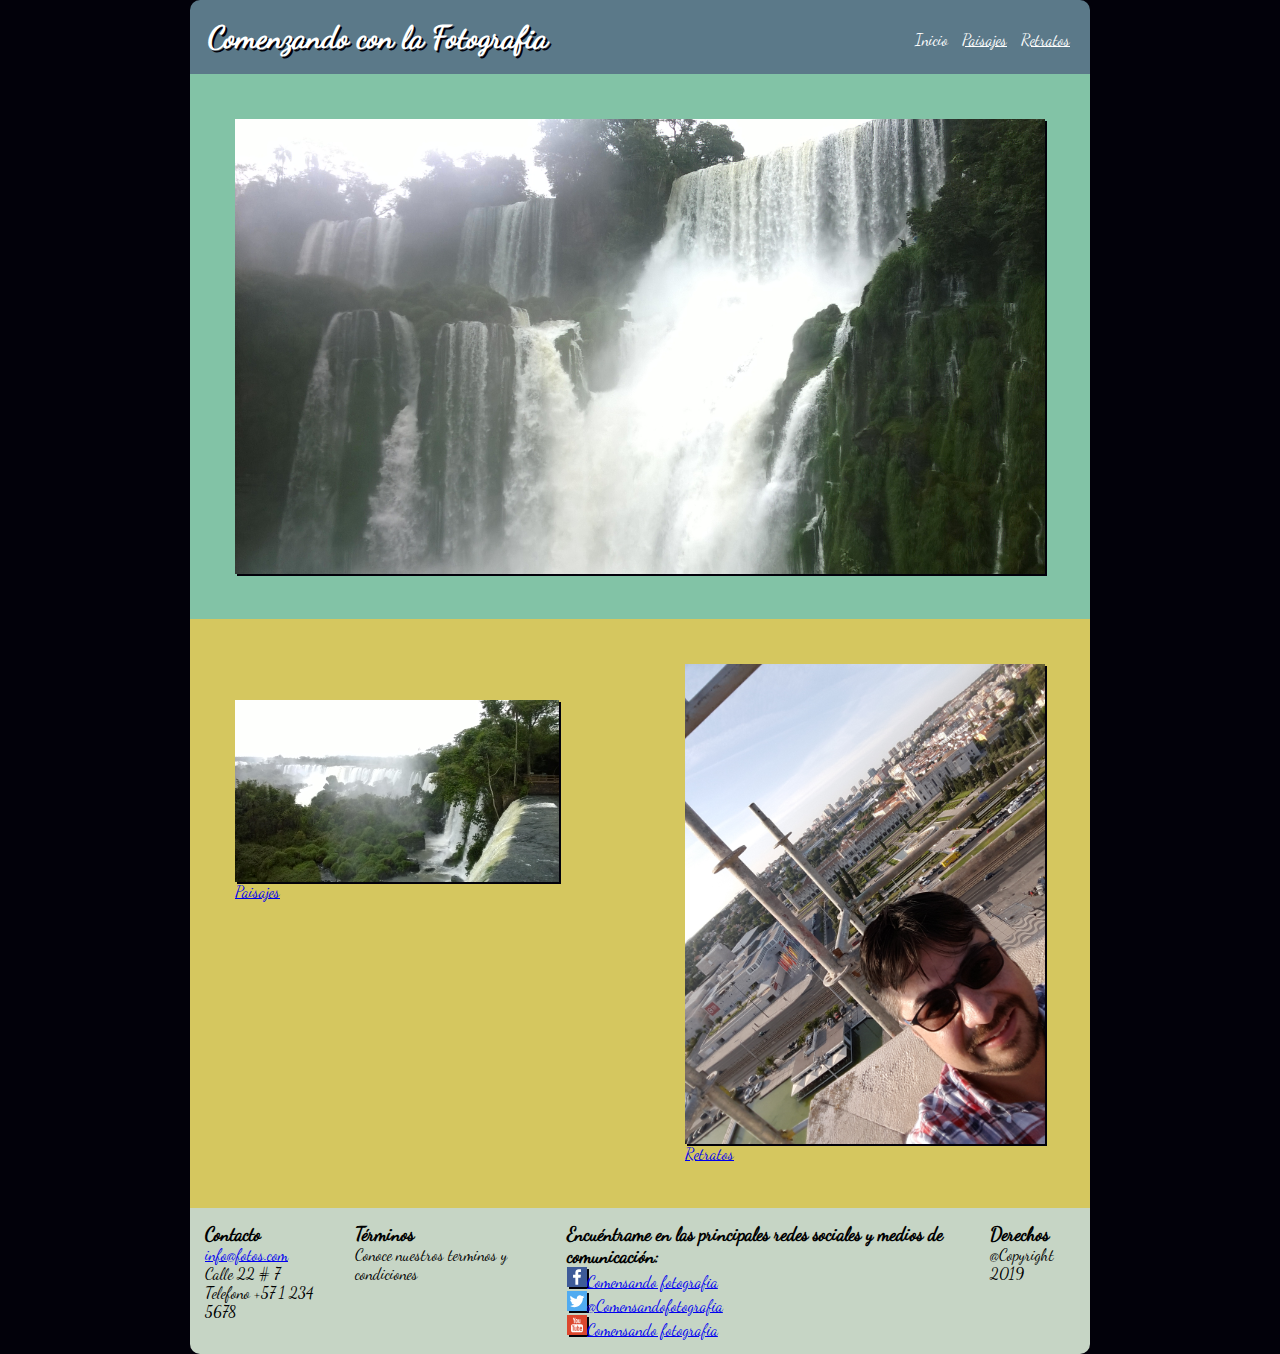
<file: index.html>
<html>
	<head>
		<meta charset="utf-8">
		<meta name="viewport" content="width=device-width, user-scalable=no">
		<title>Comenzando con la Fotografia</title>
		<link rel="stylesheet" href="css/estilos.css">
	</head>
	<body>
		<div class="contenido">
			<div id="slide">
				<div id="titulo">
					<h1>Comenzando con la Fotografia</h1>
				</div>
				<div id="referencias">
						<a href="index.html" class="indice" id="inicio">Inicio</a> 
						<a href="paisajes.html" class="indice">Paisajes</a>
						<a href="retratos.html" class="indice">Retratos</a>
				</div>
			</div>
			<div class="imagenes">
				
				<div class="c1">
					
						<img src="img/foto_1.jpg" alt="Foto_principal"/>
				</div>
				<div class="c2">
						<img src="img/paisajes.jpg" alt="Paisajes"/>
						<a href="paisajes.html">Paisajes</a>
				</div>
				<div class="c3">
						<img src="img/retratos.jpg" alt="Retratos"/>
						<a href="retratos.html">Retratos</a>
				</div>
			</div>
		</div>
		<footer class="contenido">
			<div>
					<h3>Contacto</h3>
					<a href="mailto:info@fotos.com?subject=fotografia">info@fotos.com</a></br>
					Calle 22 # 7</br>
					Telefono +57 1 234 5678
			</div>
			<div>
				<h3>Términos</h3>
				Conoce nuestros terminos y condiciones
			</div>
			<div>
				<h3>Encuéntrame en las principales redes sociales y medios de comunicación: </h3>
				<a href="http://facebook.com"><img src="./iconos/facebook.svg" alt="Facebook" width="20" height="20">Comensando fotografia</a></br>
				<a href="http://twitter.com"><img src="./iconos/twitter.svg" alt="Twitter" width="20" height="20">@Comensandofotografia</a></br>
				<a href="http://youtube.com"><img src="./iconos/youtube.svg" alt="Youtube" width="20" height="20">Comensando fotografia</a></br>
			</div>				
			<div>
				<h3>Derechos</h3>
				@Copyright 2019
			</div>	
		
		</footer>
  </body>
</html>
</file>
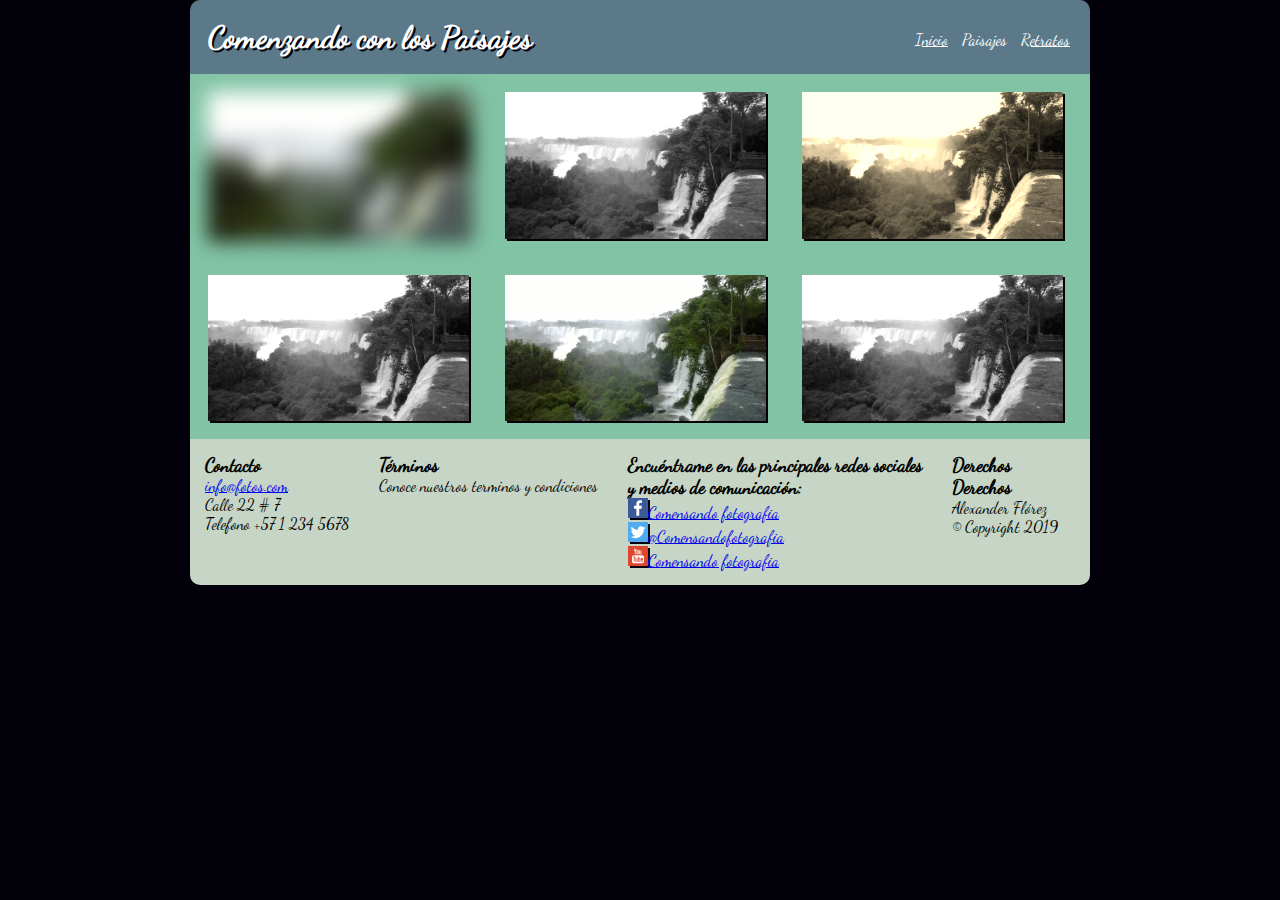
<file: paisajes.html>
<html>
	<head>
		<meta charset="utf-8">
		<meta name="viewport" content="width=device-width, user-scalable=no">
		<title>Comenzando con la Fotografia</title>
		<link rel="stylesheet" href="css/estilos-paisajes.css">
	</head>
	<body>
		<div class="contenido">
			<div id="slide">
				<div id="titulo">
					<h1>Comenzando con los Paisajes</h1>
				</div>
				<div id="referencias">
						<a href="index.html" class="indice" id="inicio">Inicio</a> 
						<a href="paisajes.html" class="indice" id="paisaje">Paisajes</a>
						<a href="retratos.html" class="indice" id="retrato">Retratos</a>
				</div>
			</div>
			<div class="imagenes">
				
				<div class="foto">
						<img src="img/paisajes.jpg" id="c1"/>
				</div>
				<div class="foto">
						<img src="img/paisajes.jpg" id="c2"/>
				</div>
				<div class="foto">
						<img src="img/paisajes.jpg" id="c3"/>
				</div>
				<div class="foto">
						<img src="img/paisajes.jpg" id="c4"/>
				</div>
				<div class="foto">
						<img src="img/paisajes.jpg" id="c5"/>
				</div>
				<div class="foto">
						<img src="img/paisajes.jpg" id="c6" />
				</div>
			</div>
		</div>
		<footer class="contenido">
			<div>
					<h3>Contacto</h3>
					<a href="mailto:info@fotos.com?subject=fotografia">info@fotos.com</a></br>
					Calle 22 # 7</br>
					Telefono +57 1 234 5678
			</div>
			<div>
				<h3>Términos</h3>
				Conoce nuestros terminos y condiciones
			</div>
			<div>
				<h3>
				Encuéntrame en las principales redes sociales </br> 
				y medios de comunicación: 
				</h3>
				<a href="http://facebook.com"><img src="./iconos/facebook.svg" alt="Facebook" width="20" height="20">Comensando fotografia</a></br>
				<a href="http://twitter.com"><img src="./iconos/twitter.svg" alt="Twitter" width="20" height="20">@Comensandofotografia</a></br>
				<a href="http://youtube.com"><img src="./iconos/youtube.svg" alt="Youtube" width="20" height="20">Comensando fotografia</a></br>
			</div>				
			<div>
				<h3>Derechos</h3>
				<h3>Derechos</h3>
				Alexander Flórez </br>
				&copy Copyright 2019
			</div>	
		
		</footer>
  </body>
</html>
</file>
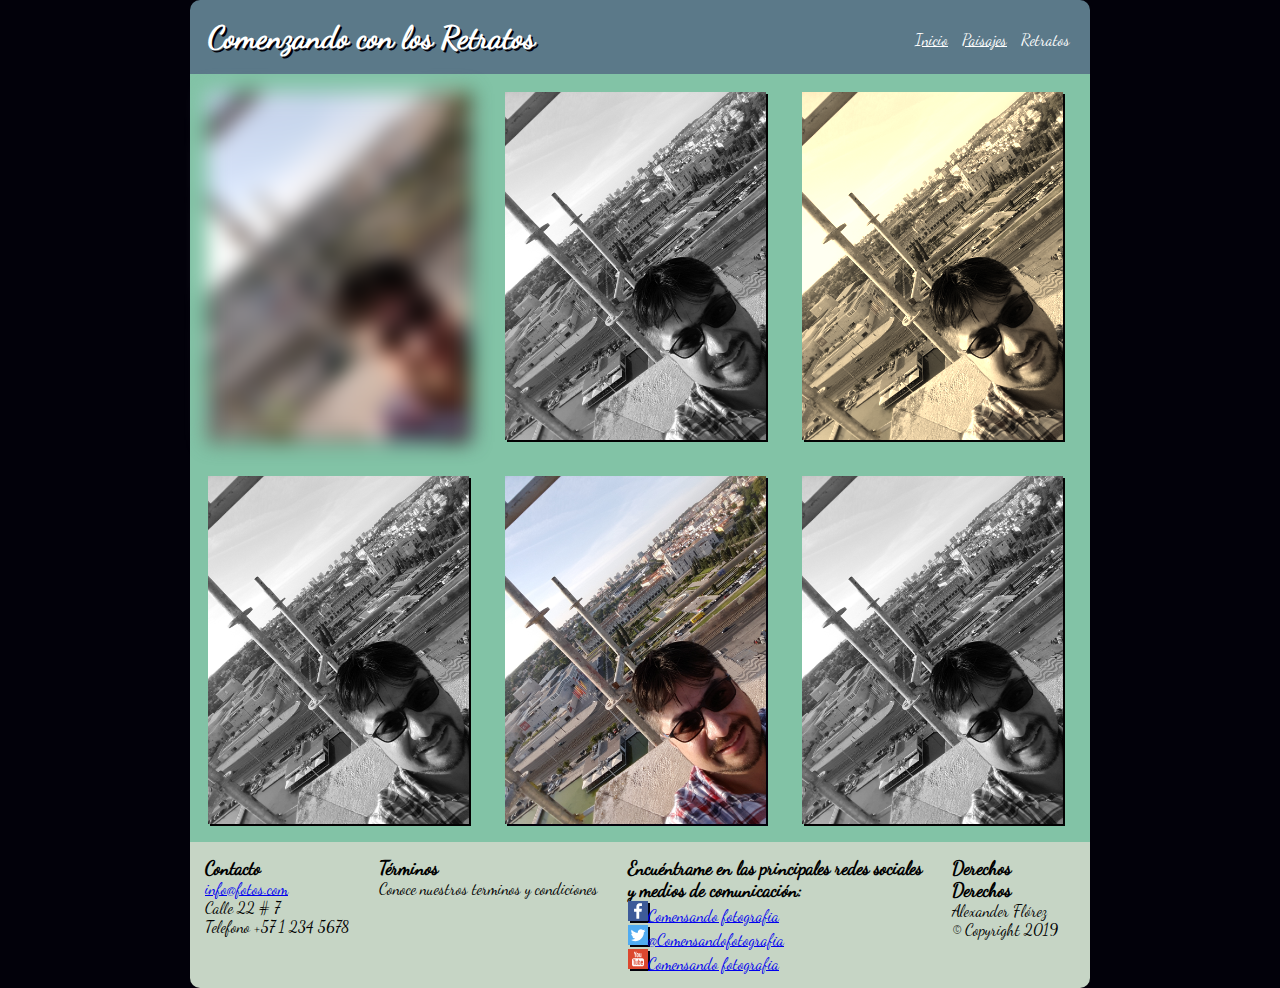
<file: retratos.html>
<html>
	<head>
		<meta charset="utf-8">
		<meta name="viewport" content="width=device-width, user-scalable=no">
		<title>Comenzando con los Retratos</title>
		<link rel="stylesheet" href="css/estilos-retratos.css">
	</head>
	<body>
		<div class="contenido">
			<div id="slide">
				<div id="titulo">
					<h1>Comenzando con los Retratos</h1>
				</div>
				<div id="referencias">
						<a href="index.html" class="indice" id="inicio">Inicio</a> 
						<a href="paisajes.html" class="indice" id="paisaje">Paisajes</a>
						<a href="retratos.html" class="indice" id="retrato">Retratos</a>
				</div>
			</div>
			<div class="imagenes">
				
				<div class="foto">
						<img src="img/retratos.jpg" id="c1"/>
				</div>
				<div class="foto">
						<img src="img/retratos.jpg" id="c2"/>
				</div>
				<div class="foto">
						<img src="img/retratos.jpg" id="c3"/>
				</div>
				<div class="foto">
						<img src="img/retratos.jpg" id="c4"/>
				</div>
				<div class="foto">
						<img src="img/retratos.jpg" id="c5"/>
				</div>
				<div class="foto">
						<img src="img/retratos.jpg" id="c6" />
				</div>
			</div>
		</div>
		<footer class="contenido">
			<div>
					<h3>Contacto</h3>
					<a href="mailto:info@fotos.com?subject=fotografia">info@fotos.com</a></br>
					Calle 22 # 7</br>
					Telefono +57 1 234 5678
			</div>
			<div>
				<h3>Términos</h3>
				Conoce nuestros terminos y condiciones
			</div>
			<div>
				<h3>
				Encuéntrame en las principales redes sociales </br> 
				y medios de comunicación: 
				</h3>
				<a href="http://facebook.com"><img src="./iconos/facebook.svg" alt="Facebook" width="20" height="20">Comensando fotografia</a></br>
				<a href="http://twitter.com"><img src="./iconos/twitter.svg" alt="Twitter" width="20" height="20">@Comensandofotografia</a></br>
				<a href="http://youtube.com"><img src="./iconos/youtube.svg" alt="Youtube" width="20" height="20">Comensando fotografia</a></br>
			</div>				
			<div>
				<h3>Derechos</h3>
				<h3>Derechos</h3>
				Alexander Flórez </br>
				&copy Copyright 2019
			</div>	
		
		</footer>
  </body>
</html>
</file>
<file: css/estilos.css>
*{
	margin:0;
}

@font-face {
  font-family: 'Dancing Script';
  src: url('DancingScript-Regular.ttf');
}

body{
	background-color:  #02010a;
	font-family:'Dancing Script';
}

.contenido {
	width: 900px;
	margin-left: auto;
	margin-right: auto;
}

footer{
	background-color:#C6d5c5;
	border-bottom-left-radius: 10px;
	border-bottom-right-radius: 10px;

}

footer div{
	padding:15px;
}

#slide{

	background-color:#5b7989;
	color:white;
	border-top-left-radius: 10px;
	border-top-right-radius: 10px;
	animation: slidein 1s forwards;
}

@-webkit-keyframes slidein {
	0%{
		margin-top:150%;
	}
	60%{
		margin-top:-5%;
	}
	100%{
		margin-top:0%;
	}
}

#titulo {
		text-shadow:2px 2px #02010a;
		padding:2%;
}

.indice {
	color:white;
	padding-right:10px;
}

#inicio {
	text-decoration: none;
}

img{
	box-shadow:2px 2px #02010a;
}

.c1 {
	background-color: #82c3a6;
	width: 90%;
	padding:5%;
}

.c1 img {
	width:100%;

}

.c2 {
	background-color: #d5c75f;
	width: 40%;
	padding:5%;
}

.c2 img {
	width:90%;
	margin-top:10%;
}

.c2 img:hover {
	animation: rotar 1.5s;
	
}

@-webkit-keyframes rotar {
	transform: rotateZ(10deg);
	0%{
		transform: rotateZ(0deg);
	}
	50%{
		transform: rotateZ(10deg);
	}
	100%{
		transform: rotateZ(0deg);
	}
}
	

.c3 {
	background-color: #d5c75f;
	width: 40%;
	padding:5%;
}

.c3 img {
	width:100%;
}

.c3 img:hover {
	animation: transladar 1.5s;
}

@-webkit-keyframes transladar {
	transform: rotateZ(10deg);
	0%{
		transform: translate(0px, 0px);
	}
	50%{
		transform: translate(20px, -5px);
	}
	100%{
		transform: translate(0px, 0px);
	}
}

@media (max-width: 899px) {
	.contenido{
		width: 100%;
	}
	
	.c2 {
		width: 90%;
		padding:5%;	
	}
	
	.c3 {
		width: 90%;
		padding:5%;	
	}
}

@media (min-width: 900px) {
	
	#slide{
		display: flex;
		flex-flow: row wrap;
		position:relative;
	}
	#referencias{
		position: absolute;
		right:10px;
		top:40%;
	}

	.contenido{
		width: 900px;
	}
	
	.imagenes{
		display: flex;
		flex-flow: row wrap;
	}
	
	footer{
		display: flex;
		flex-wrap: no_wrap;
	}
	
	footer div{
		padding:15px;
	}
	
	
}
</file>
<file: css/estilos-paisajes.css>
*{
	margin:0;
}

@font-face {
  font-family: 'Dancing Script';
  src: url('DancingScript-Regular.ttf');
}

body{
	background-color:  #02010a;
	font-family:'Dancing Script';
}

.contenido {
	width: 900px;
	margin-left: auto;
	margin-right: auto;
}

#slide{

	background-color:#5b7989;
	color:white;
	border-top-left-radius: 10px;
	border-top-right-radius: 10px;
	animation: slidein 1s forwards;
}

@-webkit-keyframes slidein {
	0%{
		margin-top:150%;
	}
	60%{
		margin-top:-5%;
	}
	100%{
		margin-top:0%;
	}
}

#titulo {
		text-shadow:2px 2px #02010a;
		padding:2%;
}

.indice {
	color:white;
	padding-right:10px;
}

#paisaje {
	text-decoration: none;
}

.imagenes {
	background-color: #82c3a6;
}

img{
	box-shadow:2px 2px #02010a;
}

#c1	{
	-webkit-filter:blur(10px);
	filter:blur(10px);
}

#c3 {
	-webkit-filter:sepia(90%);
	filter:sepia(90%);
}

#c2, #c4, #c6 {
	-webkit-filter:grayscale(100%);
	filter:grayscale(100%);
}

footer{
	background-color:#C6d5c5;
	border-bottom-left-radius: 10px;
	border-bottom-right-radius: 10px;

}

footer div{
	padding:15px;
}

@media (max-width: 899px) {
	#referencias{
		padding-bottom:15px;
	}
	.contenido{
		width: 100%;
		text-align:center;
	}
	.foto {
		width: 90%;
		padding:5%
	}
	.foto img {
		width:100%;
	}
	footer div{
		text-align:left;
	}
}

@media (min-width: 900px) {
	#slide{
		display: flex;
		flex-flow: row wrap;
		position:relative;
	}
	#referencias{
		position: absolute;
		right:10px;
		top:40%;
	}
	.contenido{
		width: 900px;
	}
	.imagenes{
		display: flex;
		flex-flow: row wrap;
	}
	.foto {
		width: 29%;
		padding:2%
	}
	.foto img {
		width:100%;
	}
	footer{
		display: flex;
		flex-wrap: no_wrap;
	}
	footer div{
		padding:15px;
	}
}
</file>
<file: css/estilos-retratos.css>
*{
	margin:0;
}

@font-face {
  font-family: 'Dancing Script';
  src: url('DancingScript-Regular.ttf');
}

body{
	background-color:  #02010a;
	font-family:'Dancing Script';
}

.contenido {
	width: 900px;
	margin-left: auto;
	margin-right: auto;
}

#slide{

	background-color:#5b7989;
	color:white;
	border-top-left-radius: 10px;
	border-top-right-radius: 10px;
	animation: slidein 1s forwards;
}

@-webkit-keyframes slidein {
	0%{
		margin-top:150%;
	}
	60%{
		margin-top:-5%;
	}
	100%{
		margin-top:0%;
	}
}

#titulo {
		text-shadow:2px 2px #02010a;
		padding:2%;
}

.indice {
	color:white;
	padding-right:10px;
}

#retrato {
	text-decoration: none;
}

.imagenes {
	background-color: #82c3a6;
}

img{
	box-shadow:2px 2px #02010a;
}

#c1	{
	-webkit-filter:blur(10px);
	filter:blur(10px);
}

#c3 {
	-webkit-filter:sepia(90%);
	filter:sepia(90%);
}

#c2, #c4, #c6 {
	-webkit-filter:grayscale(100%);
	filter:grayscale(100%);
}

footer{
	background-color:#C6d5c5;
	border-bottom-left-radius: 10px;
	border-bottom-right-radius: 10px;

}

footer div{
	padding:15px;
}

@media (max-width: 899px) {
	#referencias{
		padding-bottom:15px;
	}
	.contenido{
		width: 100%;
		text-align:center;
	}
	.foto {
		width: 90%;
		padding:5%
	}
	.foto img {
		width:100%;
	}
	footer div{
		text-align:left;
	}
}

@media (min-width: 900px) {
	#slide{
		display: flex;
		flex-flow: row wrap;
		position:relative;
	}
	#referencias{
		position: absolute;
		right:10px;
		top:40%;
	}
	.contenido{
		width: 900px;
	}
	.imagenes{
		display: flex;
		flex-flow: row wrap;
	}
	.foto {
		width: 29%;
		padding:2%
	}
	.foto img {
		width:100%;
	}
	footer{
		display: flex;
		flex-wrap: no_wrap;
	}
	footer div{
		padding:15px;
	}
}
</file>
